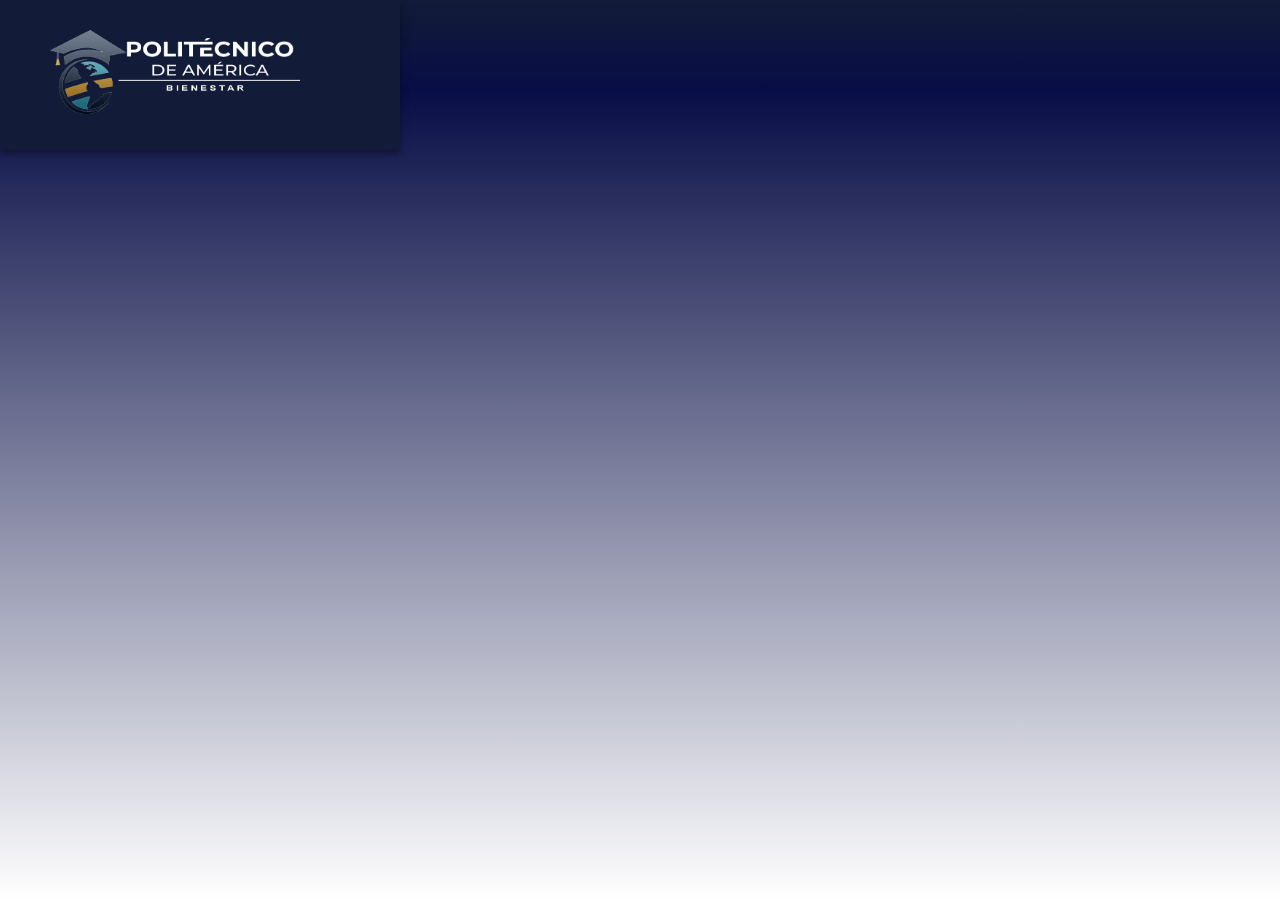
<file: index.html>
<!DOCTYPE html>
<html lang="es">
<head>
    <meta charset="utf-8">
    <meta name="viewport" content="width=device-width, initial-scale=1.0">
    <title>Mi pagina web</title>
    <link rel="stylesheet" href="CSS.css">
</head>

<header>
   <div class="barra">
      <div>
         <img src="img/lf.png" class="logo">
      </div>
      <nav>
         <ul class="menu">
            <li>NOTICIAS</li>
            <li>OFT.LABORALES</li>
            <li>ACTIVIDADES.C</li>
            <li>DEPORTES</li>
            <li>CULTURA</li>
            <li>AYUDA</li>
         </ul>
   </div>
</header>
</file>
<file: CSS.css>
* {
   margin :0;
   padding:0;
   user-select:none;
   font-family: sans-serif;
   box-sizing: border-box; 
}


body {
   background: linear-gradient(to bottom , #121b37 , #080e46 10%, #ffffff);
   min-height: 100vh;
   
   
     
}

/* logo inde*/
.conmg {
   padding:40px 30px;
   box-shadow: 8px 0px 10px -2px rgba(0,0,0,0.4)
}



.sub {
   position: absolute;
   width: 100% ;
   min-width:560px;
   height: 90px;
   background: #121b37;
   box-shadow: 0 10px 15px -5px rgba(0,0,0,0.4)
   color: white;
   
}

.todo{
   width: 100%;
   display: flex;
   justify-content: center;
   aling-items: center;

}
 

.barra { 
   position: absolute;
   height: 150px;  
   gap:50px;
   padding:30px 50px;
   background:#121b37;
   color:white;
   display:flex;
   box-shadow: 0 4px 8px rgba(0,0,0,0.4);
   overflow: hidden;
   
   

   
}

.logo {
   width: 250px;
   height: auto;
   
   
}

.menu {
   padding:30px 10px;
   display:flex;
   list-style:none;
   gap:23px;
   
   
   
}

.menu li a {
   color:white;
   text-decoration:none;
   
}

li {
   box-shadow: 0 10px 15px 8px rgba(0,0,0,0.2)
}

i{
display: none !important;
}


@media (max-width: 1300px){

   body{
      background: linear-gradient(to bottom , #121b37 , #080e46 10%, #ffffff);
      
   }
.barra{

}
.sub {
;
}
   .menu {
   display: none;
   
   }
   

   i {
     display: block !important;
     margin: 45px;
     cursor: pointer;
       
   }
}
</file>
